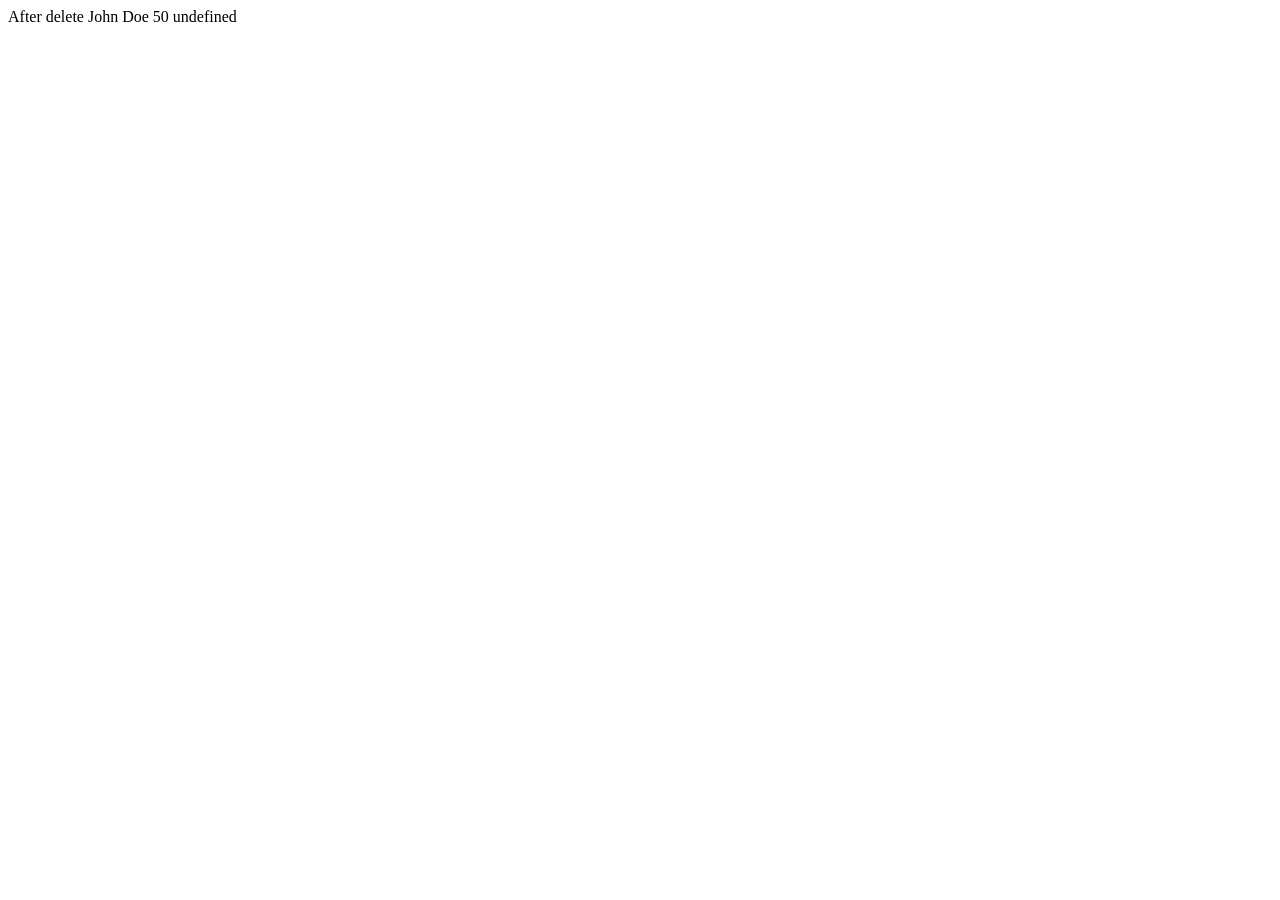
<file: HTML,CSS/index.html>
<html>
<body>
<script>
var person = {
 firstname:"John",
 lastname:"Doe",
 age:50,
 eyecolor:"blue"
};
delete person.eyecolor; //delete person eyecolor
document.write("After delete "+ person.firstname +" "+ person.lastname +" "
+person.age +" "+ person.eyecolor);
</script>
</body>
</html>
</file>
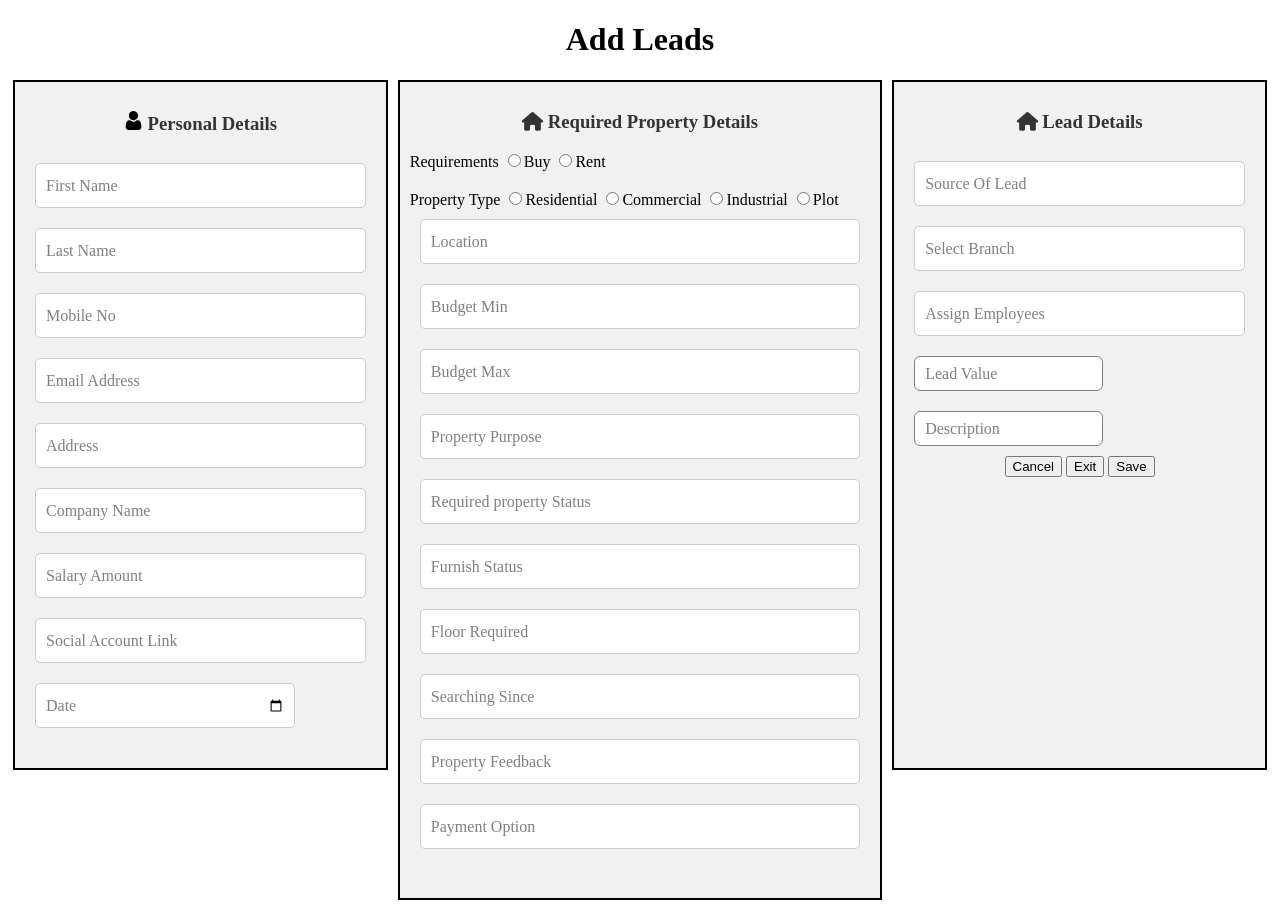
<file: Propjini Form/index.html>
<!DOCTYPE html>
<html>

<head>
    <link rel="stylesheet" href="https://cdnjs.cloudflare.com/ajax/libs/font-awesome/6.4.0/css/all.min.css"
        integrity="sha512-iecdLmaskl7CVkqkXNQ/ZH/XLlvWZOJyj7Yy7tcenmpD1ypASozpmT/E0iPtmFIB46ZmdtAc9eNBvH0H/ZpiBw=="
        crossorigin="anonymous" referrerpolicy="no-referrer" />
        <link rel="stylesheet" href="style.css">
</head>

<body>
    <label>
        <center> <B>
                <h1>Add Leads</h1>
            </B></center>
    </label>
    <div class="container">
        <div class="box">
            <div class="form">

                <h3><img src="user.png" width="19" height="19"> Personal Details</h3>
                <div class="input-wrapper">
                    <input type="text" id="input" required></input>
                    <label for="input" class="placeholder">First Name</label>
                </div>
                <div class="input-wrapper">
                    <input type="text" id="name2" required ></input>
                    <label for="name2" class="placeholder">Last Name</label>
                </div>

                <div class="input-wrapper">
                    <input type="tel" id="tel" required></input>
                    <label for="tel" class="placeholder"> Mobile No</label>
                </div>
                <div class="input-wrapper">
                    <input type="text" id="email" required/>
                    <label for="email" class="placeholder">Email Address</label>
                </div>
                <div class="input-wrapper">
                    <input type="text" id="input1" required />
                    <label for="input1" class="placeholder">Address</label>
                </div>
                <div class="input-wrapper">
                    <input type="text" id="input3" required/>
                    <label for="input3" class="placeholder">Company Name</label>
                </div>
                <div class="input-wrapper">
                    <input type="text" id="input4" required />
                    <label for="input4" class="placeholder">Salary Amount</label>
                </div>
                <div class="input-wrapper">
                    <input type="text" id="input5" required/>
                    <label for="input5" class="placeholder">Social Account Link</label>

                </div>
                <div class="input-wrapper">
                    <input type="date" id="date" style="width: 240px;" required>
                    <label for="date" class="placeholder" >Date</label>
                </div>
            </div>
        </div>

        <div class="box1">
            <div class="form">
                <h3><i class="fa-solid fa-house"></i> Required Property Details</h3>
                <div class="">
                    <label>Requirements
                        <input type="radio" name="leadPriority" id="hot" value="Buy" required />Buy
                        <input type="radio" name="leadPriority" id="hot" value="Rent" required />Rent<br><br>
                    </label>


                </div>
                <div>
                    <label>Property Type
                        <input type="radio" name="leadPriority" id="hot" value="Residential" required />Residential
                    <input type="radio" name="leadPriority" id="hot" value="Commercial" required />Commercial
                    <input type="radio" name="leadPriority" id="hot" value="Industrial" required />Industrial
                    <input type="radio" name="leadPriority" id="hot" value="Plot" required />Plot
                    </label>
                    
                </div>

                <div class="input-wrapper">
                    <input type="text" id="input6"required />
                    <label for="input6" class="placeholder">Location</label>
                </div>
                <div class="input-wrapper">
                    <input type="text" id="input7"required />
                    <label for="input7" class="placeholder">Budget Min</label>
                </div>
                <div class="input-wrapper">
                    <input type="text" id="input8" required/>
                    <label for="input8" class="placeholder">Budget Max</label>
                </div>
                <div class="input-wrapper">
                    <input type="text" id="input9" required />
                    <label for="input9" class="placeholder">Property Purpose</label>
                </div>
                <div class="input-wrapper">
                    <input type="text" id="input0" required />
                    <label for="input0" class="placeholder">Required property Status</label>

                </div>

                <div class="input-wrapper">
                    <input type="text" id="input01" required />
                    <label for="input01" class="placeholder">Furnish Status</label>
                </div>


                <div class="input-wrapper">
                    <input type="text" id="input02" required />
                    <label for="input02" class="placeholder">Floor Required</label>

                </div>
                <div class="input-wrapper">
                    <input type="text" id="input03" required />
                    <label for="input03" class="placeholder">Searching Since</label>

                </div>
                <div class="input-wrapper">
                    <input type="text" id="input04" required />
                    <label for="input04" class="placeholder">Property Feedback</label>

                </div>
                <div class="input-wrapper">
                    <input type="text" id="input05" required />
                    <label for="input05" class="placeholder">Payment Option</label>

                </div>

            </div>
        </div>

        <div class="box">
            <div class="form">
                <h3><i class="fa-solid fa-house"></i> Lead Details</h3>
                <!-- <label>Source Of Lead:</label>
                <input type="text" class=""><br>
                <label>Select Branch:</label>
                <select name="Select Branch:" required>
                    <option value=""></option>
                    <option value="Main Branch">Main Branch</option>
                    <option value="Bandra west">Bandra west</option>
                    <option value="Borivali Branch">Borivali Branch</option>
                </select><br>
                <label>Lead Priority:</label>
                <input type="radio" name="leadPriority" id="hot" value="hot" required />Hot
                <input type="radio" name="leadPriority" id="warm" value="warm" required />Warm
                <input type="radio" name="leadPriority" id="cold" value="cold" required />Cold<br><br>
                <label>Assign Employees:</label>
                <select name="Assign Employees">
                    <option value=""></option>
                    <option value="Selwyn lopies(Admin)">Selwyn lopies (Admin)</option>
                    <option value="Alaska Temp (Telecaller)">Alaska Temp (Telecaller)</option>
                    <option value="Daman Mhtre (Employe)">Daman Mhtre (Employe)</option>
                </select><br>
                <label>Expected Close Date:</label>
                <input type="date" name="date" value="2023-07-18" min="1990-01-01" max="2024-12-31"><br>
                <label>Sort Description:</label>
                <input type="text"><br>
                <label>Lead value:</label>
                <input type="text">
                <br><br> -->
                <div class="input-wrapper">
                    <input type="text" id="input06" required />
                    <label for="input06" class="placeholder">Source Of Lead</label>
                </div>
                <div class="input-wrapper">
                    <input type="text" id="input07" required />
                    <label for="input07" class="placeholder">Select Branch</label>
                </div>
                <div class="input-wrapper">
                    <input type="text" id="input08" required />
                    <label for="input08" class="placeholder"> Assign Employees</label>
                </div>
            </div>

            <div class="input-wrapper">
                <input type="number" id="input09" required>
                <label for="input09" class="placeholder">Lead Value</label>
            </div>
            <div class="input-wrapper">
                <input type="text" id="input00" required  />
                <label for="input00" class="placeholder">Description</label>
            </div>

            <center>
                <button class="button1">Cancel</button>
                <button class="button2">Exit</button>
                <button class="button3">Save</button>
            </center>

        </div>
    </div>
    </div>

</body>

</html>
</file>
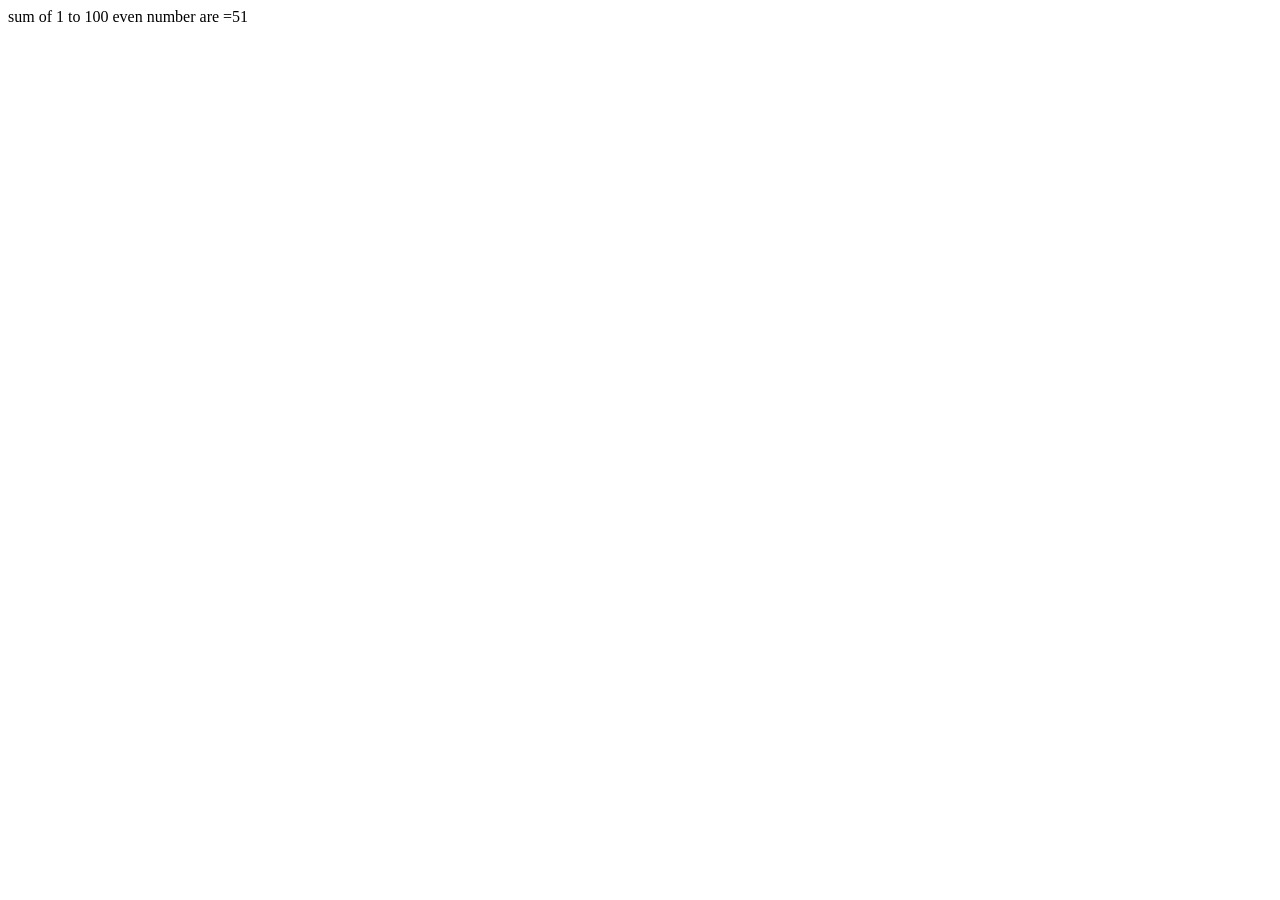
<file: HTML,CSS/100evenloop.html>
<html>
    <head>

    </head>
    <body>
        <script>
        let sum=0
        for(let i=0; i<=100;i++)
        {
            if(i%2==0)
            {
                sum+=1
            }
        }
        document.write("sum of 1 to 100 even number are ="+sum)
        </script>
    </body>
</html>
</file>
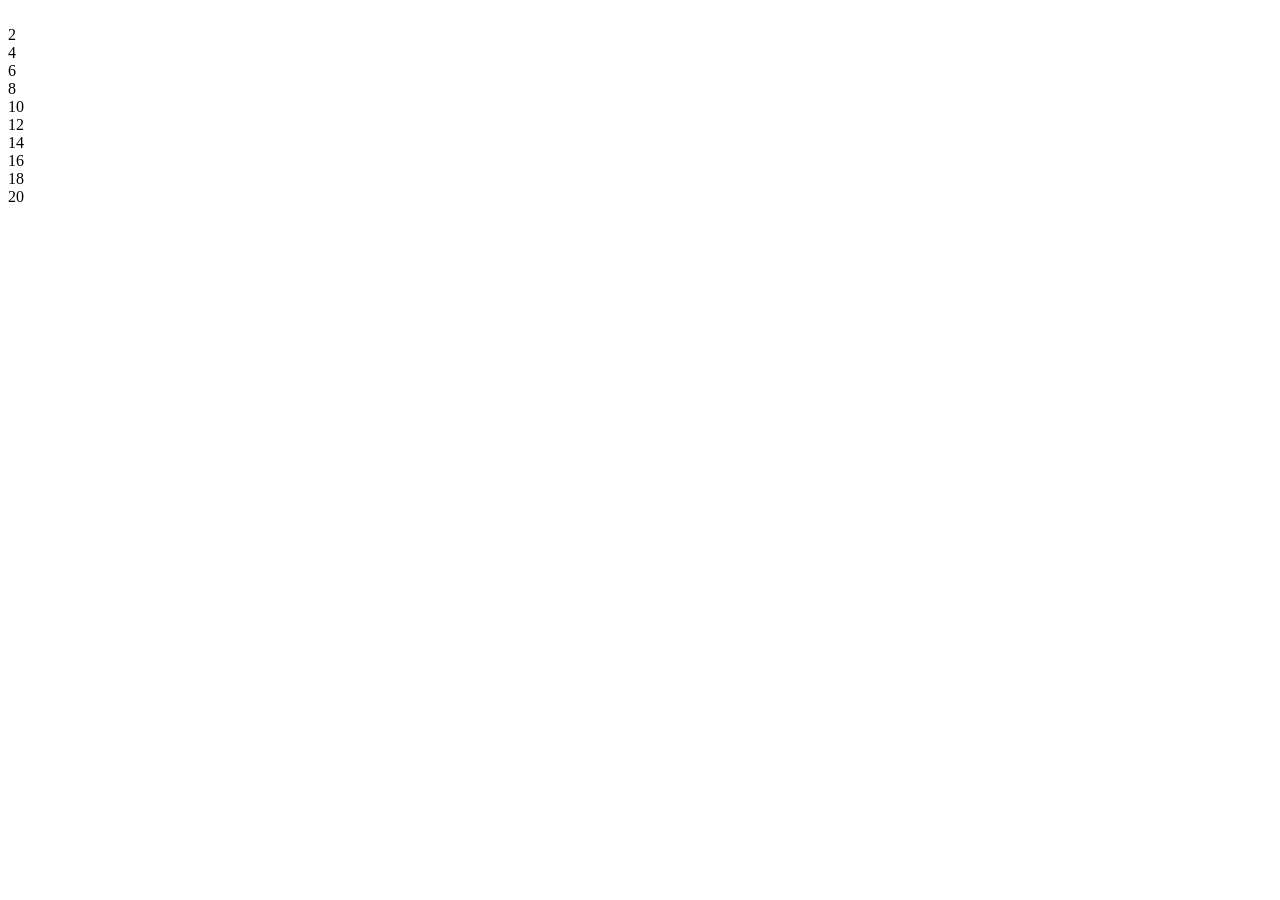
<file: HTML,CSS/20evenno.html>
<!DOCTYPE html>
<html lang="en">
<head>
</head>
<body>
    <script>
     let i;
       for (i = 1; i <= 20; i++)
   {
       if(i%2==0)
     {
         document.write("<br>");
        document.write(i);
     }
   }   
    </script>
</body>
</html>
</file>
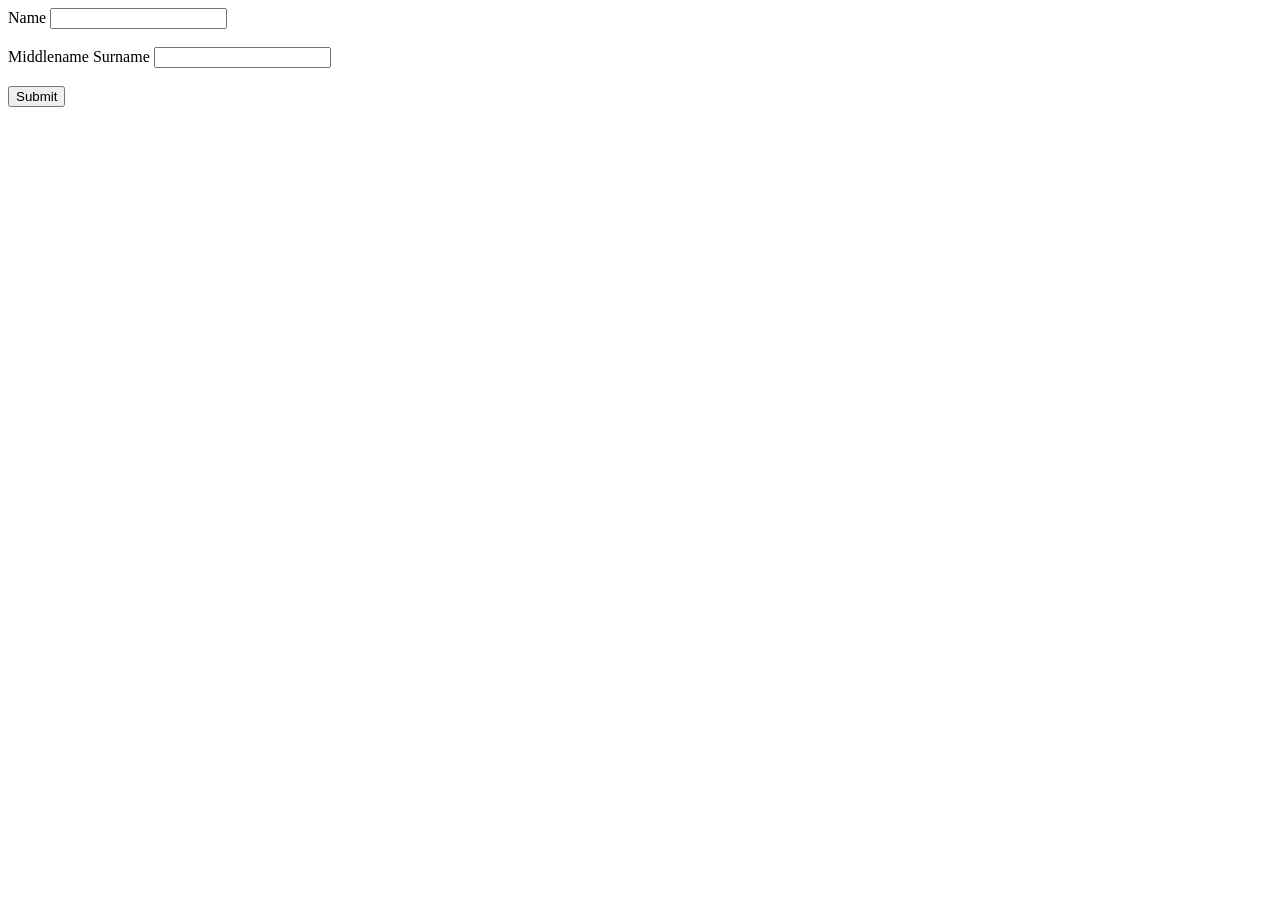
<file: HTML,CSS/6.html>
<!DOCTYPE html> <html lang="en">
 <head>
<meta charset="UTF-8">
<meta http-equiv="X-UA-Compatible" content="IE=edge">
<meta name="viewport" content="width=device-width, initialscale=1.0">
 <title>chap 03 6</title>
 </head>
 <body>
     <form action="" method="get">
        <label for="name" class="l1">Name</label>
         <input type="text" id="name" value="">
    <br><br>
             <label for="m_name" class="l1">Middlename</label>
            <label for="s_name" class="l1">Surname</label> <input type="text" id="s_name" value="">
<br><br>
<button type="button" id="sbmt">Submit</button> <p id="email"></p>
</form> <script>
s_btn = document.getElementById("sbmt")
 s_btn.addEventListener("click", myFunc, false)

 function myFunc(){
 name_s = document.getElementById("name")
 m_name_s = document.getElementById("m_name")
 s_name_s = document.getElementById("s_name")
 for(i = 0; i < 3; i++){
 document.getElementsByTagName("label")[i].style.color = "red"}

 name_s.disabled = true
 m_name_s.disabled = true
 s_name_s.disabled = true

a = name_s.value
 b = m_name_s.value
c = s_name_s.value
 document.getElementById("email").innerHTML =a.toLowerCase() +"." + c.toLowerCase() +"@msbte.com"
 }
</script>
 </body>
 </htm
</file>
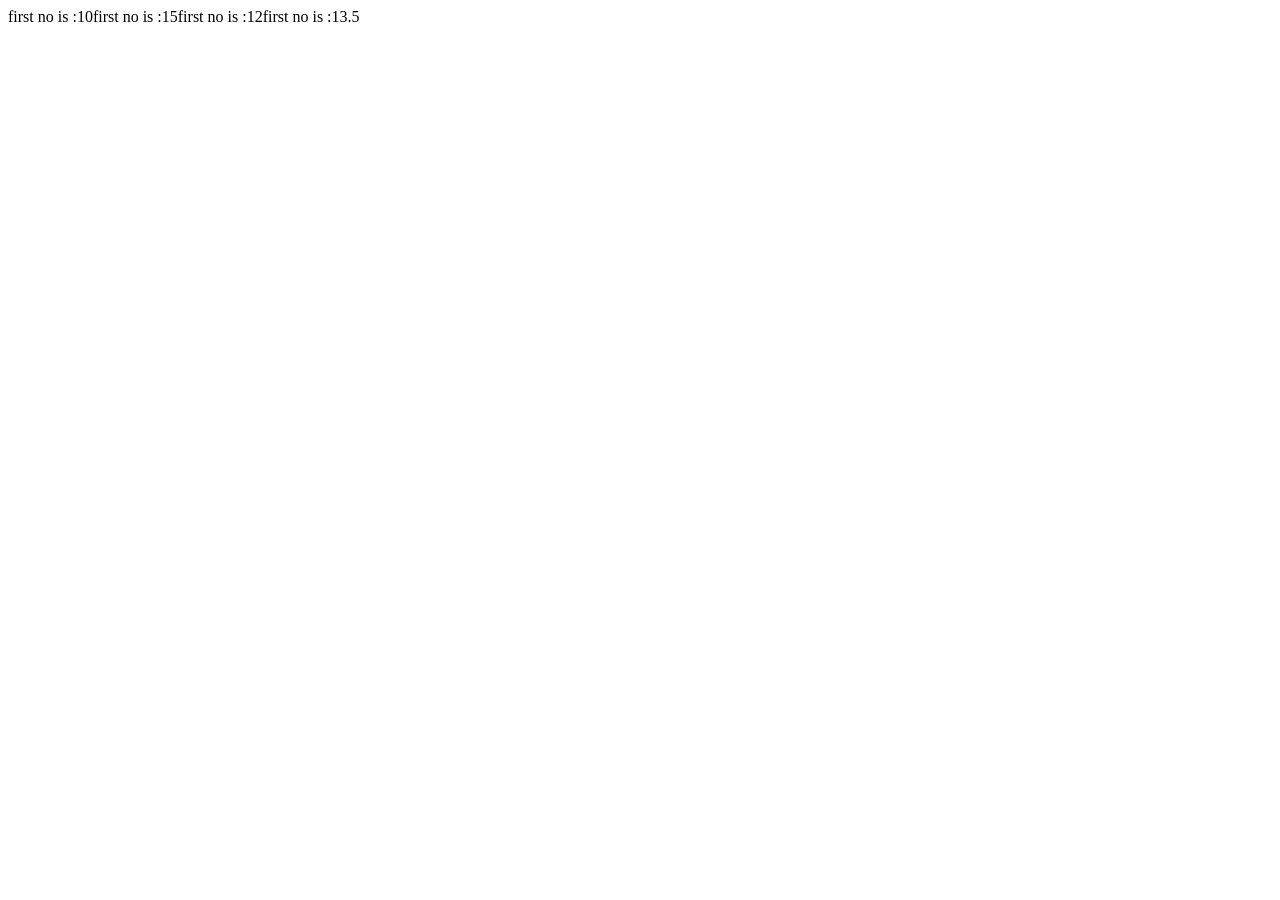
<file: HTML,CSS/arithmetic.html>
<!DOCTYPE html>
<html lang="en">
<head>
    <title>Arithmetic operations</title>
</head>
<body>
    <script>
        a=10
        b=15
        c=12
        d=((b+c)*(b-a))/a
        document.write("first no is :"+a)
        document.write("first no is :"+b)
        document.write("first no is :"+c)
        document.write("first no is :"+d)
    </script>
    
</body>
</html>
</file>
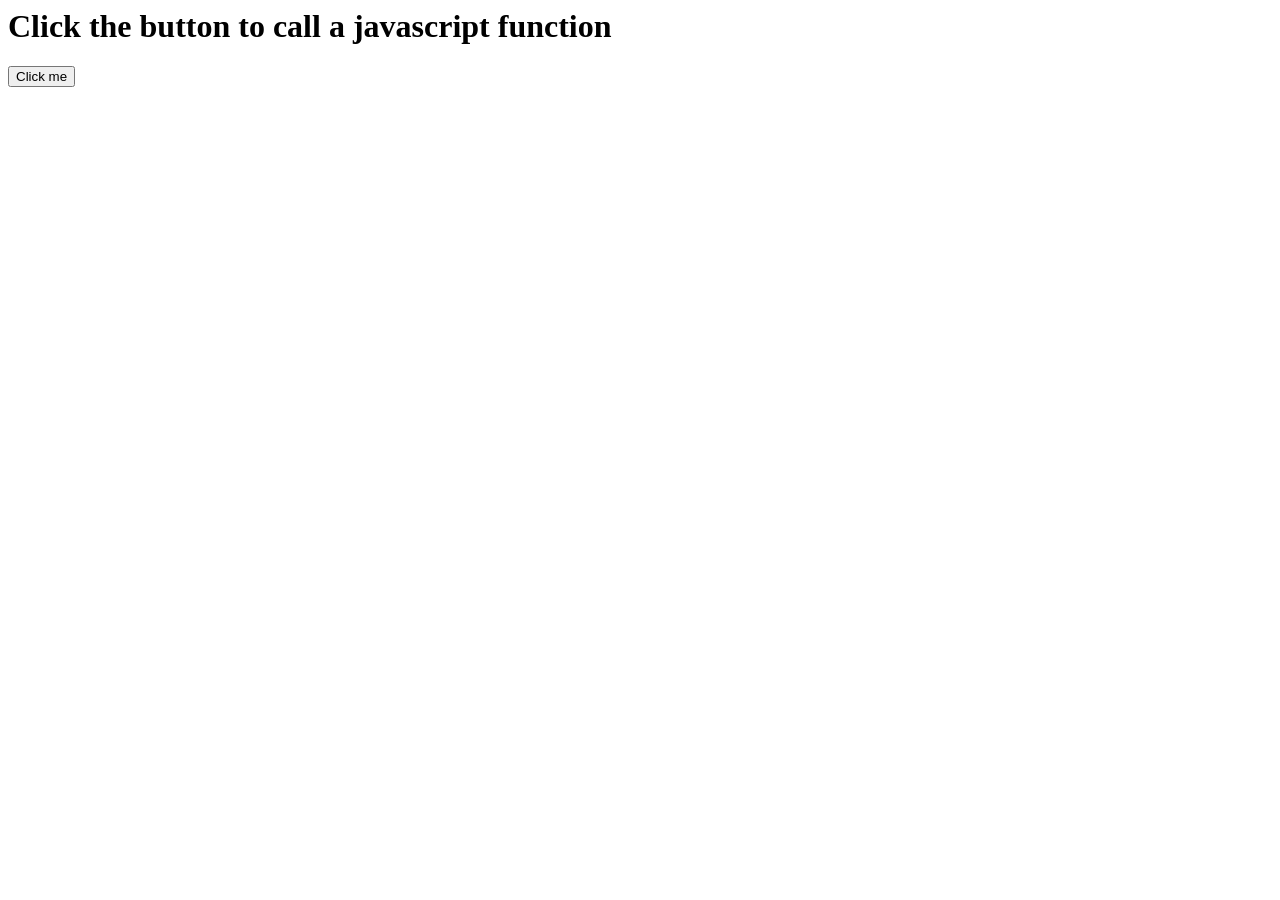
<file: HTML,CSS/callfun.html>
<html>
    <body>
   
     <h1>Click the button to call a javascript function </h1>

     <button onClick=myFunction()> Click  me</button>
      
     
    <script>
        function myFunction() {
            alert("Java script function was called");
        }
    </script>
  
   </body>
</html>
</file>
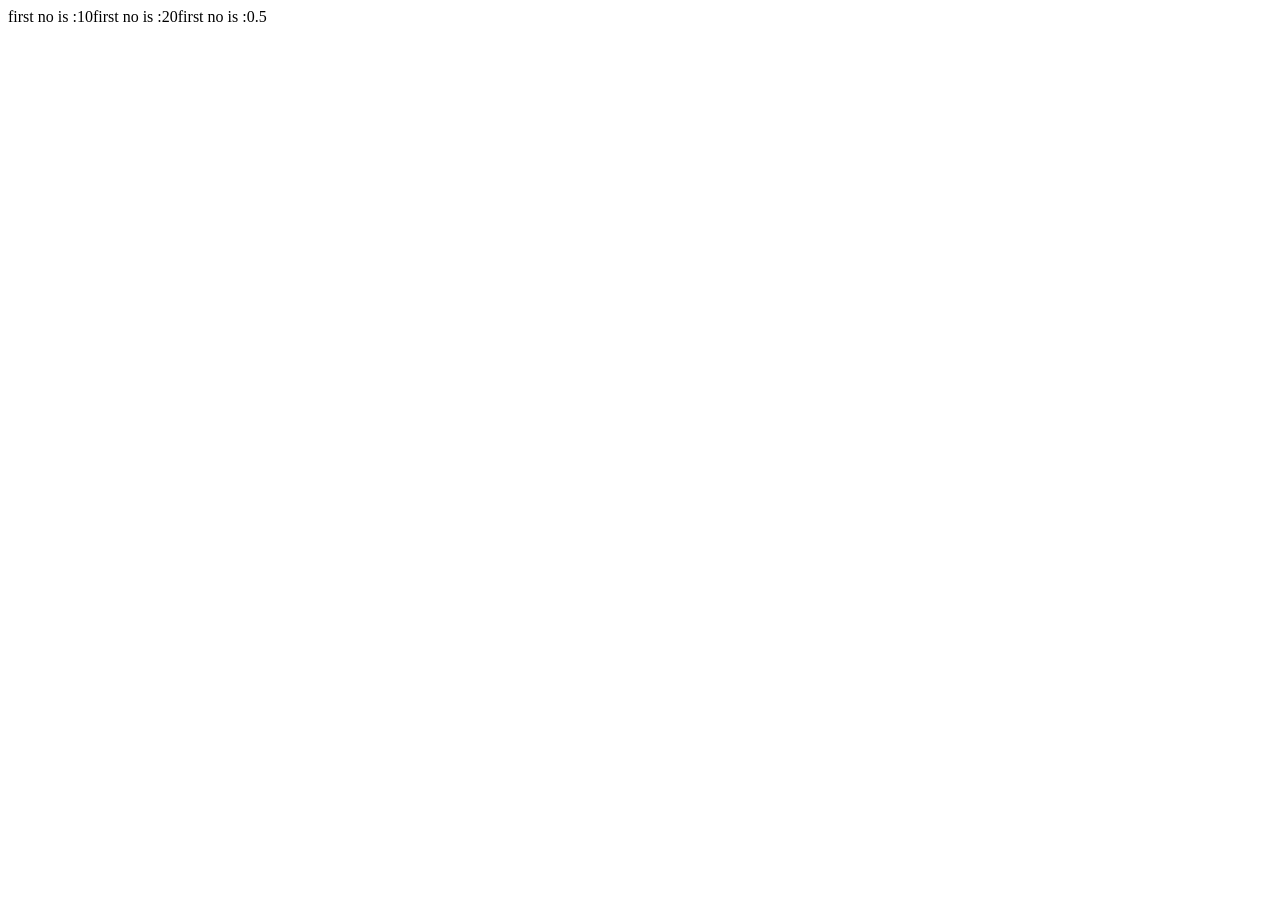
<file: HTML,CSS/div.html>
<!DOCTYPE html>
<html lang="en">
<head>
    <title>Multiplication prg</title>
</head>
<body>
    <script>
        a=10
        b=20
        c=a/b
        document.write("first no is :"+a)
        document.write("first no is :"+b)
        document.write("first no is :"+c)
       
    </script>
    
</body>
</html>
</file>
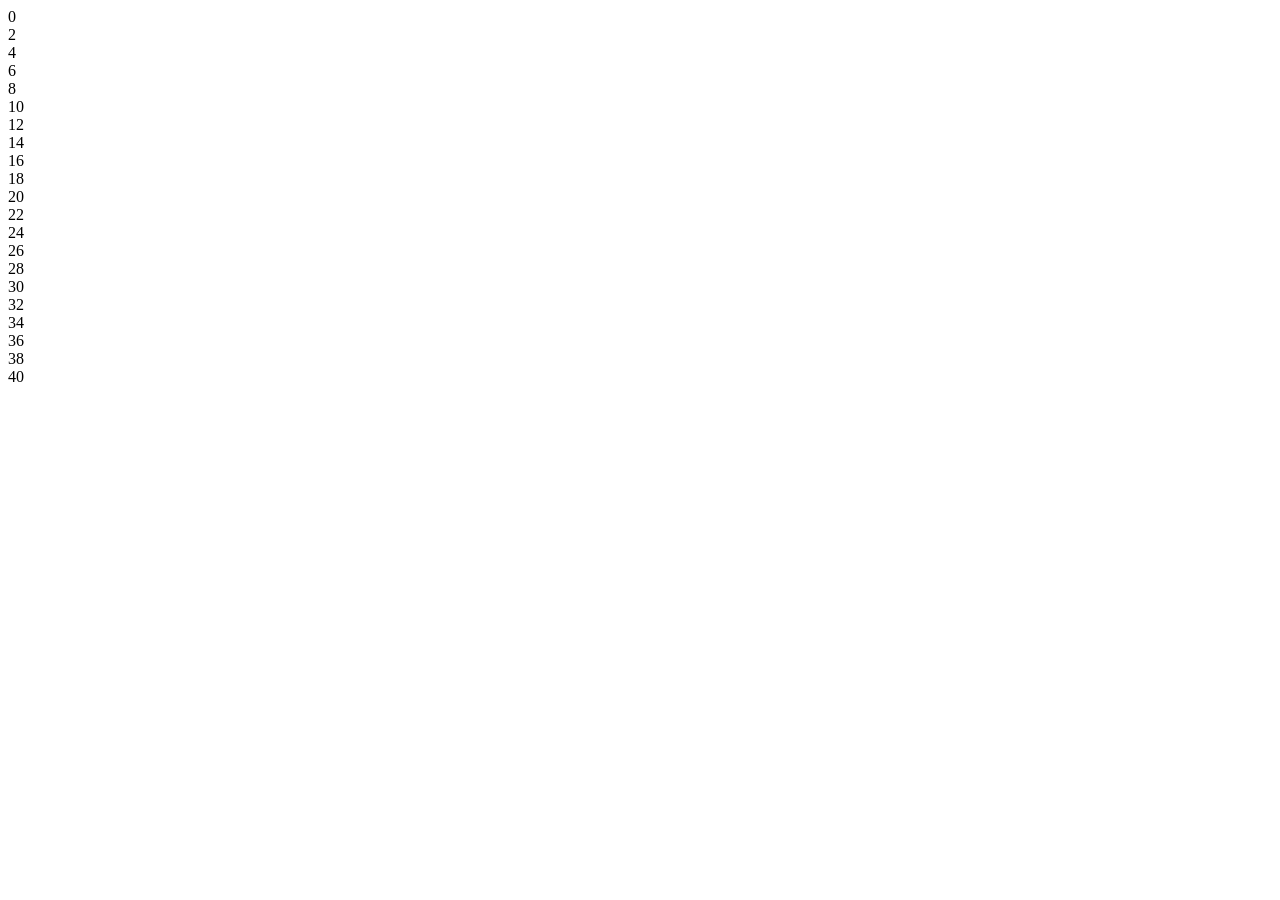
<file: HTML,CSS/even.html>
<!DOCTYPE html>
<html lang="en">
<head>
</head>
<body>
<div id="vedant">
</div>
<script>
var arr=new Array(20);
var a=0;
i=0;
do
{
if(i%2==0)
{
arr[a]=i;
a++;
document.write(i+"<br>");
}
i++;
}while(arr.length<=20);
</script>
</body>
</html
</file>
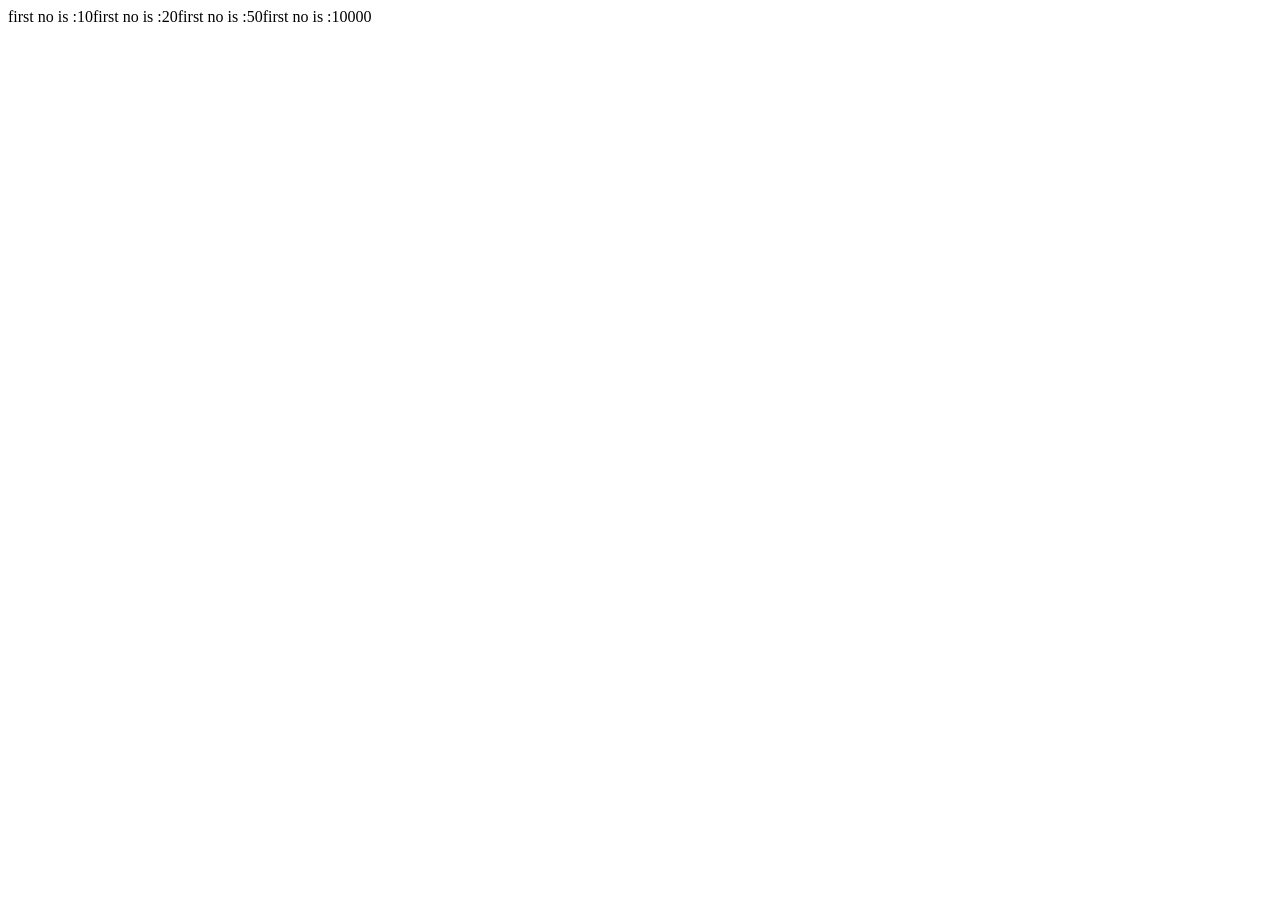
<file: HTML,CSS/mul.html>
<!DOCTYPE html>
<html lang="en">
<head>
    <title>Multiplication prg</title>
</head>
<body>
    <script>
        a=10
        b=20
        c=50
        d=a*b*c
        document.write("first no is :"+a)
        document.write("first no is :"+b)
        document.write("first no is :"+c)
        document.write("first no is :"+d)
    </script>
    
</body>
</html>
</file>
<file: Propjini Form/style.css>
.input-wrapper {
    --padding: 9px;
    --focus-color: black;
    position: relative;
    display: flex;
    align-items: center;
    padding: 10px;

}

input {
    padding: var(--padding);
    border: 1px solid gray;
    outline: none;
    border-radius: 6px;
    /* padding: 10px; */

}

.placeholder {
    position: absolute;
    background-color: white;
    color: gray;
    left: var(--padding);
    padding: 2px;
    transition: all 0.2s ease-in;
    margin: 10px
        /* width: 45%; */
}

input:is(:focus, :valid) {
    border: 2px solid var(--focus-color);
}

input:is(:focus, :valid)+.placeholder{
    transform: translatey(calc(-1 * var(--padding) - 12px));
    font-size: 14px;
    color: var(--focus-color);
}
/* label:is(:focus, :valid)+.placeholder{
    transform: translatey(calc(-1 * var(--padding) - 12px));
    font-size: 14px;
    color: var(--focus-color);
} */



input[type=date]:required:invalid::-webkit-datetime-edit {
    color: transparent;
}

input[type=date]:focus::-webkit-datetime-edit {
    color: black !important;
}

.container {
    display: flex;
    justify-content: center;
    margin-top: 0.25cm;
}

.box {
    width: 780px;
    height: 690px;
    border: 2px solid black;
    margin: 0 5px;
    padding: 10px;
    box-sizing: border-box;
    background-color: #f1f1f1;
}

.box1 {
    width: 1016px;
    height: 820px;
    border: 2px solid black;
    margin: 0 5px;
    padding: 10px;
    box-sizing: border-box;
    background-color: #f1f1f1;
}

h3 {
    text-align: center;

    color: #333;
}
.form input[type="text"],
        .form input[type="email"],
        .form input[type="tel"],
        .form input[type="date"],
        .form select {
            height: 25px;
            width: 100%;
            padding: 10px, 10px;
            border-radius: 5px;
            border: 1px solid #ccc;
            font-size: 14px;
        }

        select {

            height: 25px;
            line-height: 50px;
        }

        .form button {
            padding: 10px 10px;
            border-radius: 5px;
            border: none;
            color: #fff;
            background-color: #333;
            cursor: pointer;
            font-size: 10px;
        }
</file>
